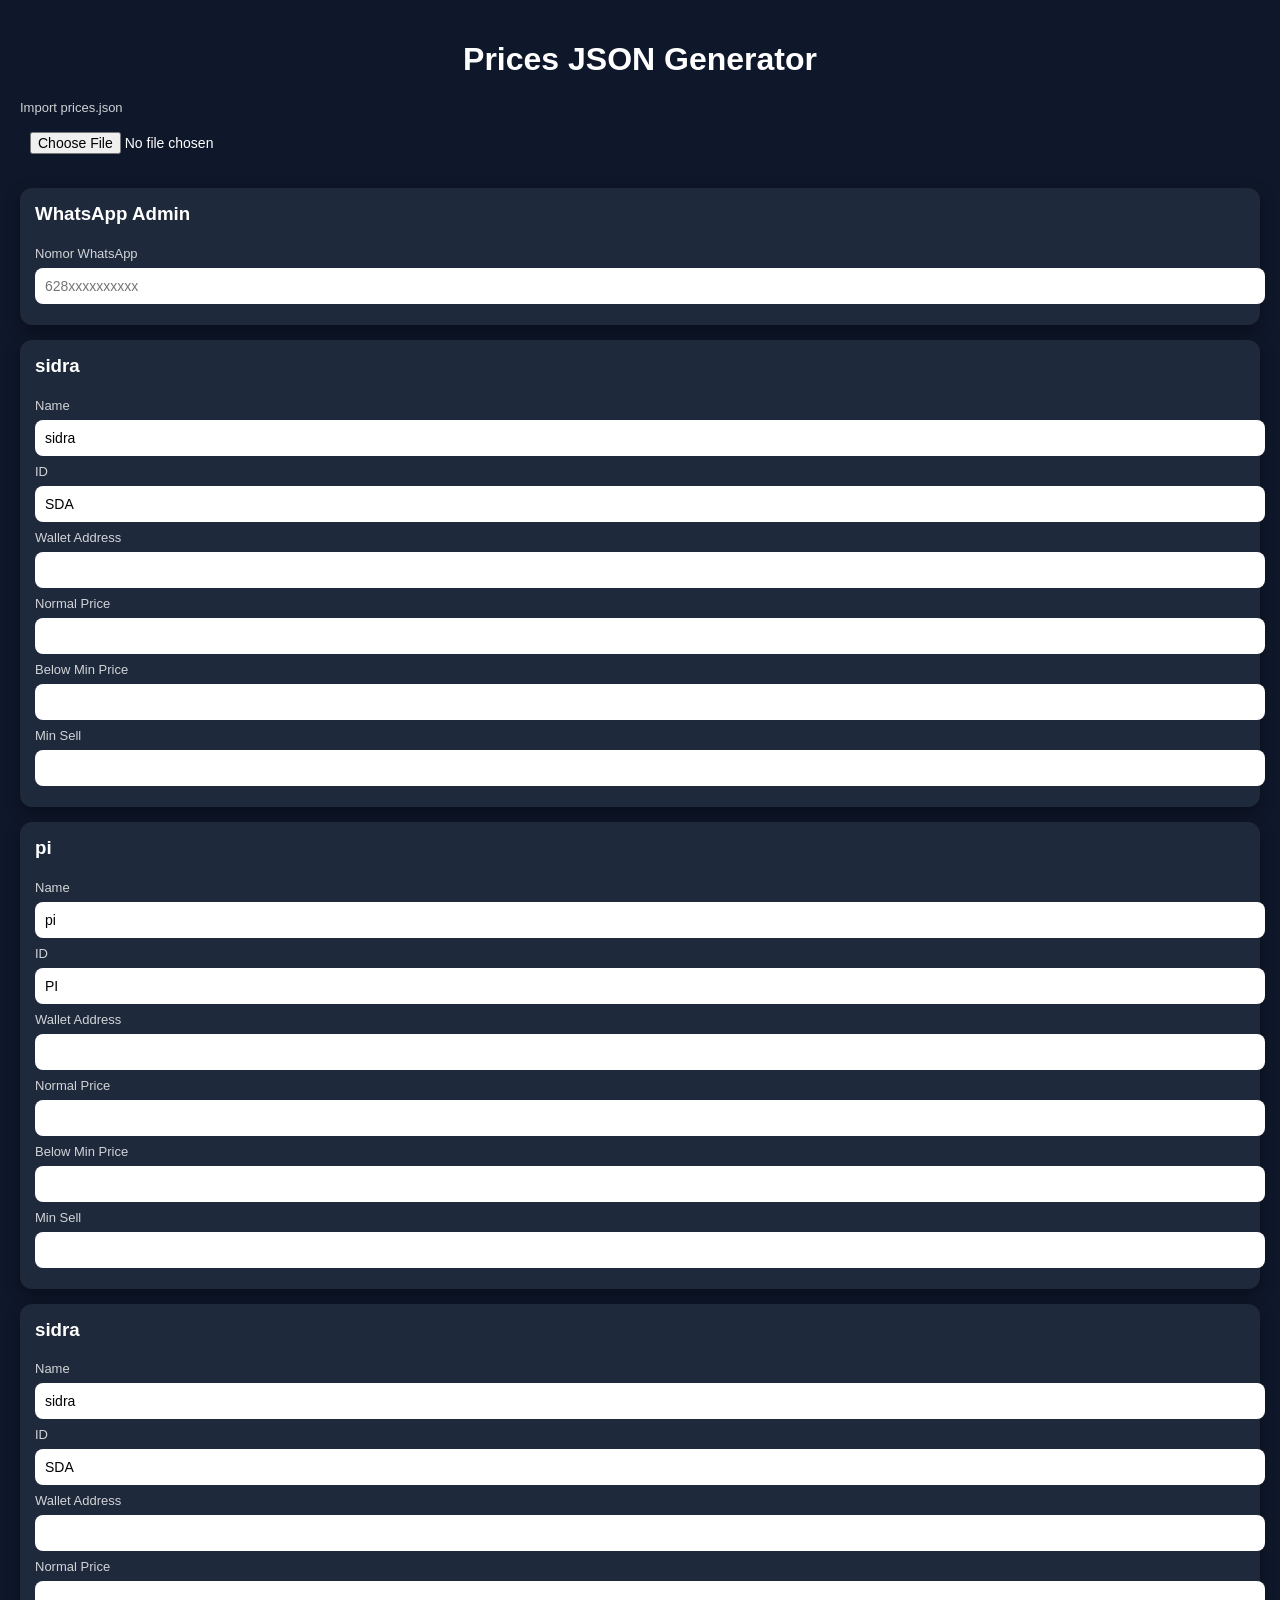
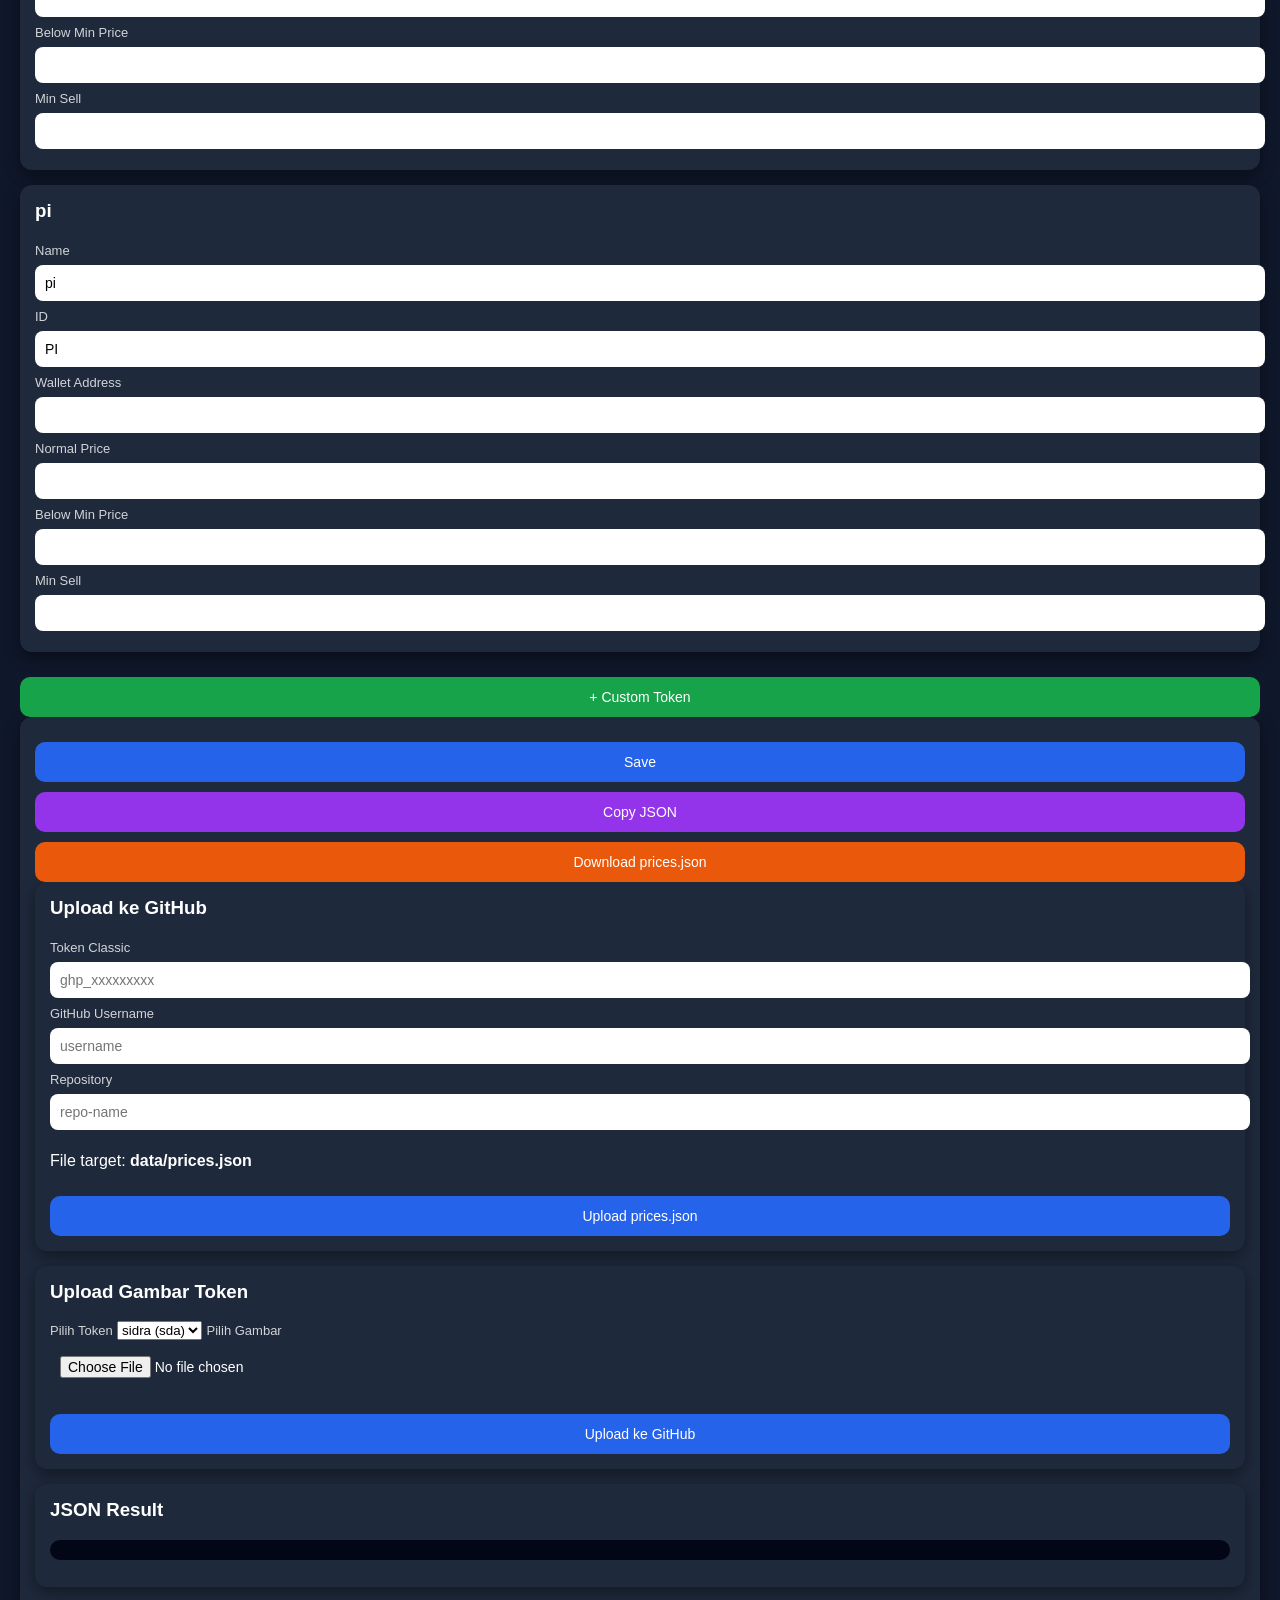
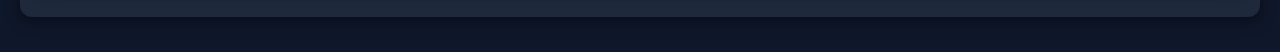
<file: admin.html>
<!DOCTYPE html>
<html lang="id">
<head>
<meta charset="UTF-8">
<meta name="viewport" content="width=device-width,initial-scale=1.0">

<title>Prices JSON Generator</title>

<style>

body{
font-family:Arial;
background:#0f172a;
color:white;
margin:0;
padding:20px;
}

h1{
text-align:center;
margin-bottom:20px;
}

.container{
max-width:700px;
margin:auto;
}

.card{
background:#1e293b;
padding:15px;
border-radius:12px;
margin-bottom:15px;
box-shadow:0 5px 15px rgba(0,0,0,0.4);
}

.card h3{
margin-top:0;
}

input{
width:100%;
padding:10px;
margin:6px 0;
border-radius:8px;
border:none;
font-size:14px;
}

label{
font-size:13px;
opacity:0.8;
}

button{
padding:12px;
border:none;
border-radius:10px;
font-size:14px;
cursor:pointer;
}

.btn{
width:100%;
margin-top:10px;
}

.btn-add{
background:#16a34a;
color:white;
}

.btn-generate{
background:#2563eb;
color:white;
}

.btn-copy{
background:#9333ea;
color:white;
}

.btn-download{
background:#ea580c;
color:white;
}

.btn-delete{
background:#dc2626;
margin-top:10px;
}

pre{
background:#020617;
padding:10px;
border-radius:10px;
overflow:auto;
max-height:300px;
font-size:12px;
}

/* TOAST */
#toast {
  visibility: hidden;
  min-width: 200px;
  background-color: #333;
  color: #fff;
  text-align: center;
  border-radius: 8px;
  padding: 12px;
  position: fixed;
  z-index: 9999;
  top: 20px;
  right: 20px;
  font-size: 14px;
  opacity: 0;
  transition: opacity 0.5s, transform 0.5s;
  transform: translateY(-20px);
}

#toast.show {
  visibility: visible;
  opacity: 1;
  transform: translateY(0);
}
</style>
</head>

<body>

<div class="container">

<h1>Prices JSON Generator</h1>

</div>
<label>Import prices.json</label>
<input type="file" id="importJSON" accept=".json">

<br><br>
	
<div class="card">
<h3>WhatsApp Admin</h3>

<label>Nomor WhatsApp</label>
<input id="wa" placeholder="628xxxxxxxxxx">
</div>


<div id="tokenContainer"></div>

<button class="btn btn-add" onclick="addCustomToken()">+ Custom Token</button>

<div class="card">

<button class="btn btn-generate" onclick="generateJSON()">Save</button>

<button class="btn btn-copy" onclick="copyJSON()">Copy JSON</button>

<button class="btn btn-download" onclick="downloadJSON()">Download prices.json</button>




<div class="card">

<h3>Upload ke GitHub</h3>

<label>Token Classic</label>
<input type="password" id="classicToken" placeholder="ghp_xxxxxxxxx">

<label>GitHub Username</label>
<input type="text" id="githubUser" placeholder="username">

<label>Repository</label>
<input type="text" id="githubRepo" placeholder="repo-name">

<p>File target: <b>data/prices.json</b></p>

<button class="btn btn-generate" onclick="uploadToGitHub()">Upload prices.json</button>

</div>

<div class="card">
  <h3>Upload Gambar Token</h3>

  <label>Pilih Token</label>
  <select id="imageTokenSelect"></select>

  <label>Pilih Gambar</label>
  <input type="file" id="tokenImageFile" accept="image/*">

  <div id="imagePreview" style="margin-top:10px;"></div>

  <button class="btn btn-generate" onclick="uploadTokenImage()">Upload ke GitHub</button>
</div>

<div class="card">

<h3>JSON Result</h3>

<pre id="jsonOutput"></pre>

</div>

</div>

<div id="toast"></div>



<script>
	
	



const container = document.getElementById("tokenContainer")

function autoSave(){

const data={

wa:document.getElementById("wa").value,

githubUser:document.getElementById("githubUser").value,

githubRepo:document.getElementById("githubRepo").value,

githubToken:document.getElementById("classicToken").value,

tokens:[]
}

document.querySelectorAll("#tokenContainer .card").forEach(card=>{

data.tokens.push({

name:card.querySelector(".token-name").value,

id:card.querySelector(".token-id").value,

wallet:card.querySelector(".token-wallet").value,

normal:card.querySelector(".token-normal").value,

below:card.querySelector(".token-below").value,

minsell:card.querySelector(".token-minsell").value

})

})

localStorage.setItem("prices_generator_data",JSON.stringify(data))

}

let tokens = []

function createTokenCard(id,name,locked=true){

const card = document.createElement("div")
card.className="card"
card.dataset.id=id

card.innerHTML=`

<h3>${name || "Custom Token"}</h3>

<label>Name</label>
<input class="token-name" value="${name}" ${locked?"readonly":""}>

<label>ID</label>
<input class="token-id" value="${id}" ${locked?"readonly":""}>

<label>Wallet Address</label>
<input class="token-wallet">

<label>Normal Price</label>
<input class="token-normal" type="number">

<label>Below Min Price</label>
<input class="token-below" type="number">

<label>Min Sell</label>
<input class="token-minsell" type="number">

${locked?"":'<button class="btn btn-delete">Delete Token</button>'}

`

if(!locked){

card.querySelector(".btn-delete").onclick=()=>{
card.remove()
}

}

container.appendChild(card)

}

function addCustomToken(){

createTokenCard("token"+Date.now(),"",false)

}

function formatWA(){

let wa=document.getElementById("wa")

wa.addEventListener("input",()=>{

let v=wa.value.replace(/\D/g,'')

if(v.startsWith("0")){

v="62"+v.substring(1)

}

wa.value=v

saveLocal()

})

}

function generateJSON(){

let wa=document.getElementById("wa").value

let result={
wa_number:wa,
wallets:{}
}

document.querySelectorAll("#tokenContainer .card").forEach(card=>{

let idInput=card.querySelector(".token-id")
let nameInput=card.querySelector(".token-name")

if(!idInput || !nameInput) return

let idToken=idInput.value.trim()      // SDA
let nameToken=nameInput.value.trim()  // sidra

let wallet=card.querySelector(".token-wallet").value

let normal=Number(card.querySelector(".token-normal").value)
let below=Number(card.querySelector(".token-below").value)
let minsell=Number(card.querySelector(".token-minsell").value)

let key=nameToken.toLowerCase()

// wallets
result.wallets[key]=wallet

// token data
result[key]={

name:idToken,

logo:`images/${idToken.toLowerCase()}.png`,

normal_price:normal,

below_min_price:below,

min_sell:minsell

}

})

document.getElementById("jsonOutput").textContent=
JSON.stringify(result,null,2)

saveLocal()

}

function showToast(message, duration=2000){
  const toast = document.getElementById("toast");
  toast.textContent = message;
  toast.classList.add("show");
  
  setTimeout(()=>{
    toast.classList.remove("show");
  }, duration);
}

function copyJSON(){

let text=document.getElementById("jsonOutput").textContent

navigator.clipboard.writeText(text)

alert("JSON copied")

}

function downloadJSON(){

let text=document.getElementById("jsonOutput").textContent

let blob=new Blob([text],{type:"application/json"})

let a=document.createElement("a")

a.href=URL.createObjectURL(blob)

a.download="prices.json"

a.click()

}

function saveLocal(){

localStorage.setItem("prices_generator",
document.body.innerHTML)

}

function loadLocal(){

let data=localStorage.getItem("prices_generator")

if(data){

document.body.innerHTML=data

}

}

formatWA()

createTokenCard("SDA","sidra",true)
createTokenCard("PI","pi",true)


document.getElementById("importJSON").addEventListener("change", function(event){

const file = event.target.files[0]
if(!file) return

const reader = new FileReader()

reader.onload = function(e){

try{

const json = JSON.parse(e.target.result)

// WA
if(json.wa_number){
document.getElementById("wa").value = json.wa_number
}

// hapus token lama
document.getElementById("tokenContainer").innerHTML=""

// buat token dari JSON
for(const key in json){

if(key==="wa_number" || key==="wallets") continue

const tokenData = json[key]

const idToken = tokenData.name
const nameToken = key

const locked = (key === "sidra" || key === "pi")

createTokenCard(idToken, nameToken, locked)

const card = document.querySelector(`[data-id="${idToken}"]`)

card.querySelector(".token-wallet").value = json.wallets?.[key] || ""
card.querySelector(".token-normal").value = tokenData.normal_price || 0
card.querySelector(".token-below").value = tokenData.below_min_price || 0
card.querySelector(".token-minsell").value = tokenData.min_sell || 0

}

generateJSON()

autoSave()

alert("prices.json berhasil di import")

}catch(err){

console.error(err)
alert("Format JSON tidak valid")

}

}

reader.readAsText(file)

})



// ==========================
// GITHUB TOKEN ENCRYPT
// ==========================
function encryptToken(token){
return btoa(token)
}

function decryptToken(token){
return atob(token)
}


// ==========================
// UPLOAD KE GITHUB
// ==========================
async function uploadToGitHub(){

const token = document.getElementById("classicToken").value.trim()
const user = document.getElementById("githubUser").value.trim()
const repo = document.getElementById("githubRepo").value.trim()

if(!token) return alert("Token GitHub diperlukan")
if(!user || !repo) return alert("Username dan repo harus diisi")

const json = document.getElementById("jsonOutput").textContent

if(!json) return alert("Generate JSON dulu")

localStorage.setItem("github_token", encryptToken(token))

const path = "data/prices.json"

const url = `https://api.github.com/repos/${user}/${repo}/contents/${path}`


// cek SHA file lama
let sha = null

try{

const res = await fetch(url,{
headers:{Authorization:"token "+token}
})

if(res.ok){
const data = await res.json()
sha = data.sha
}

}catch(err){
console.warn("File belum ada",err)
}


// body upload
const body = {

message:"Update prices.json via admin tool",

content:btoa(unescape(encodeURIComponent(json)))

}

if(sha) body.sha = sha


fetch(url,{
method:"PUT",
headers:{
Authorization:"token "+token,
"Content-Type":"application/json"
},
body:JSON.stringify(body)
})
.then(res=>res.json())
.then(data=>{
console.log(data)
alert("Upload ke GitHub berhasil")
})
.catch(err=>{
console.error(err)
alert("Upload gagal, cek console")
})

}

function loadAutoData(){

let data=localStorage.getItem("prices_generator_data")

if(!data) return

data=JSON.parse(data)

document.getElementById("wa").value=data.wa||""

document.getElementById("githubUser").value=data.githubUser||""
document.getElementById("githubRepo").value=data.githubRepo||""
document.getElementById("classicToken").value=data.githubToken||""

container.innerHTML=""

data.tokens.forEach(t=>{

const locked=(t.name==="sidra"||t.name==="pi")

createTokenCard(t.id,t.name,locked)

const card=document.querySelector(`[data-id="${t.id}"]`)

card.querySelector(".token-wallet").value=t.wallet
card.querySelector(".token-normal").value=t.normal
card.querySelector(".token-below").value=t.below
card.querySelector(".token-minsell").value=t.minsell

})

}







const imageTokenSelect = document.getElementById("imageTokenSelect");
const tokenImageFile = document.getElementById("tokenImageFile");
const imagePreview = document.getElementById("imagePreview");

let tempImages = {}; // key = tokenId, value = File/Blob

// ==========================
// REFRESH DROPDOWN TANPA DUPLIKAT
// ==========================
function refreshTokenDropdown() {
  const select = imageTokenSelect;
  select.innerHTML = ""; // reset
  const added = new Set();

  document.querySelectorAll("#tokenContainer .card").forEach(card => {
    const idToken = card.querySelector(".token-id").value.trim().toLowerCase();
    const nameToken = card.querySelector(".token-name").value.trim();

    if (added.has(idToken)) return; // skip duplicate
    added.add(idToken);

    const option = document.createElement("option");
    option.value = idToken;
    option.textContent = `${nameToken} (${idToken})`;
    select.appendChild(option);
  });
}

// ==========================
// PREVIEW GAMBAR
// ==========================
tokenImageFile.addEventListener("change", (e) => {
  const file = e.target.files[0];
  if (!file) return;

  const tokenId = imageTokenSelect.value.toLowerCase();
  const renamedFile = new File([file], tokenId + ".png", { type: file.type });
  tempImages[tokenId] = renamedFile; // simpan sementara

  const reader = new FileReader();
  reader.onload = (ev) => {
    imagePreview.innerHTML = `<img src="${ev.target.result}" style="max-width:100px; margin-right:10px;">
                              <span>${renamedFile.name}</span>`;
  };
  reader.readAsDataURL(renamedFile);
});

// ==========================
// UPLOAD GAMBAR KE GITHUB
// ==========================
async function uploadTokenImage() {
  const token = document.getElementById("classicToken").value.trim();
  const user = document.getElementById("githubUser").value.trim();
  const repo = document.getElementById("githubRepo").value.trim();
  const tokenId = imageTokenSelect.value.toLowerCase();

  if (!token || !user || !repo) return alert("Isi GitHub token, username, dan repo!");
  const file = tempImages[tokenId];
  if (!file) return alert("Pilih file dulu!");

  const reader = new FileReader();
  reader.onload = async (e) => {
    const base64 = btoa(e.target.result);

    const path = `images/${file.name}`;
    const url = `https://api.github.com/repos/${user}/${repo}/contents/${path}`;

    let sha = null;
    try {
      const res = await fetch(url, { headers: { Authorization: "token " + token }});
      if (res.ok) sha = (await res.json()).sha;
    } catch (err) { console.warn("File belum ada", err); }

    const body = { message: `Upload image ${file.name}`, content: base64 };
    if (sha) body.sha = sha;

    fetch(url, { method:"PUT", headers:{Authorization:"token "+token,"Content-Type":"application/json"}, body:JSON.stringify(body)})
      .then(r => r.json())
      .then(()=>alert(`Upload ${file.name} berhasil!`))
      .catch(()=>alert(`Upload gagal, cek console`));
  };
  reader.readAsBinaryString(file);
}

// ==========================
// INIT
// ==========================
createTokenCard("SDA","sidra",true);
createTokenCard("PI","pi",true);
refreshTokenDropdown();

// REFRESH OTOMATIS SETELAH ADD CUSTOM TOKEN
function addCustomToken(){
  createTokenCard("token"+Date.now(),"",false);
  refreshTokenDropdown();
}

// REFRESH JUGA SETELAH IMPORT JSON
// ...di akhir loop import
// refreshTokenDropdown();





// ==========================
// LOAD TOKEN DARI STORAGE
// ==========================
if(localStorage.getItem("github_token")){

document.getElementById("classicToken").value =
decryptToken(localStorage.getItem("github_token"))

}

loadAutoData()

document.addEventListener("input",autoSave)


</script>
</script>

</body>
</html>
</file>
